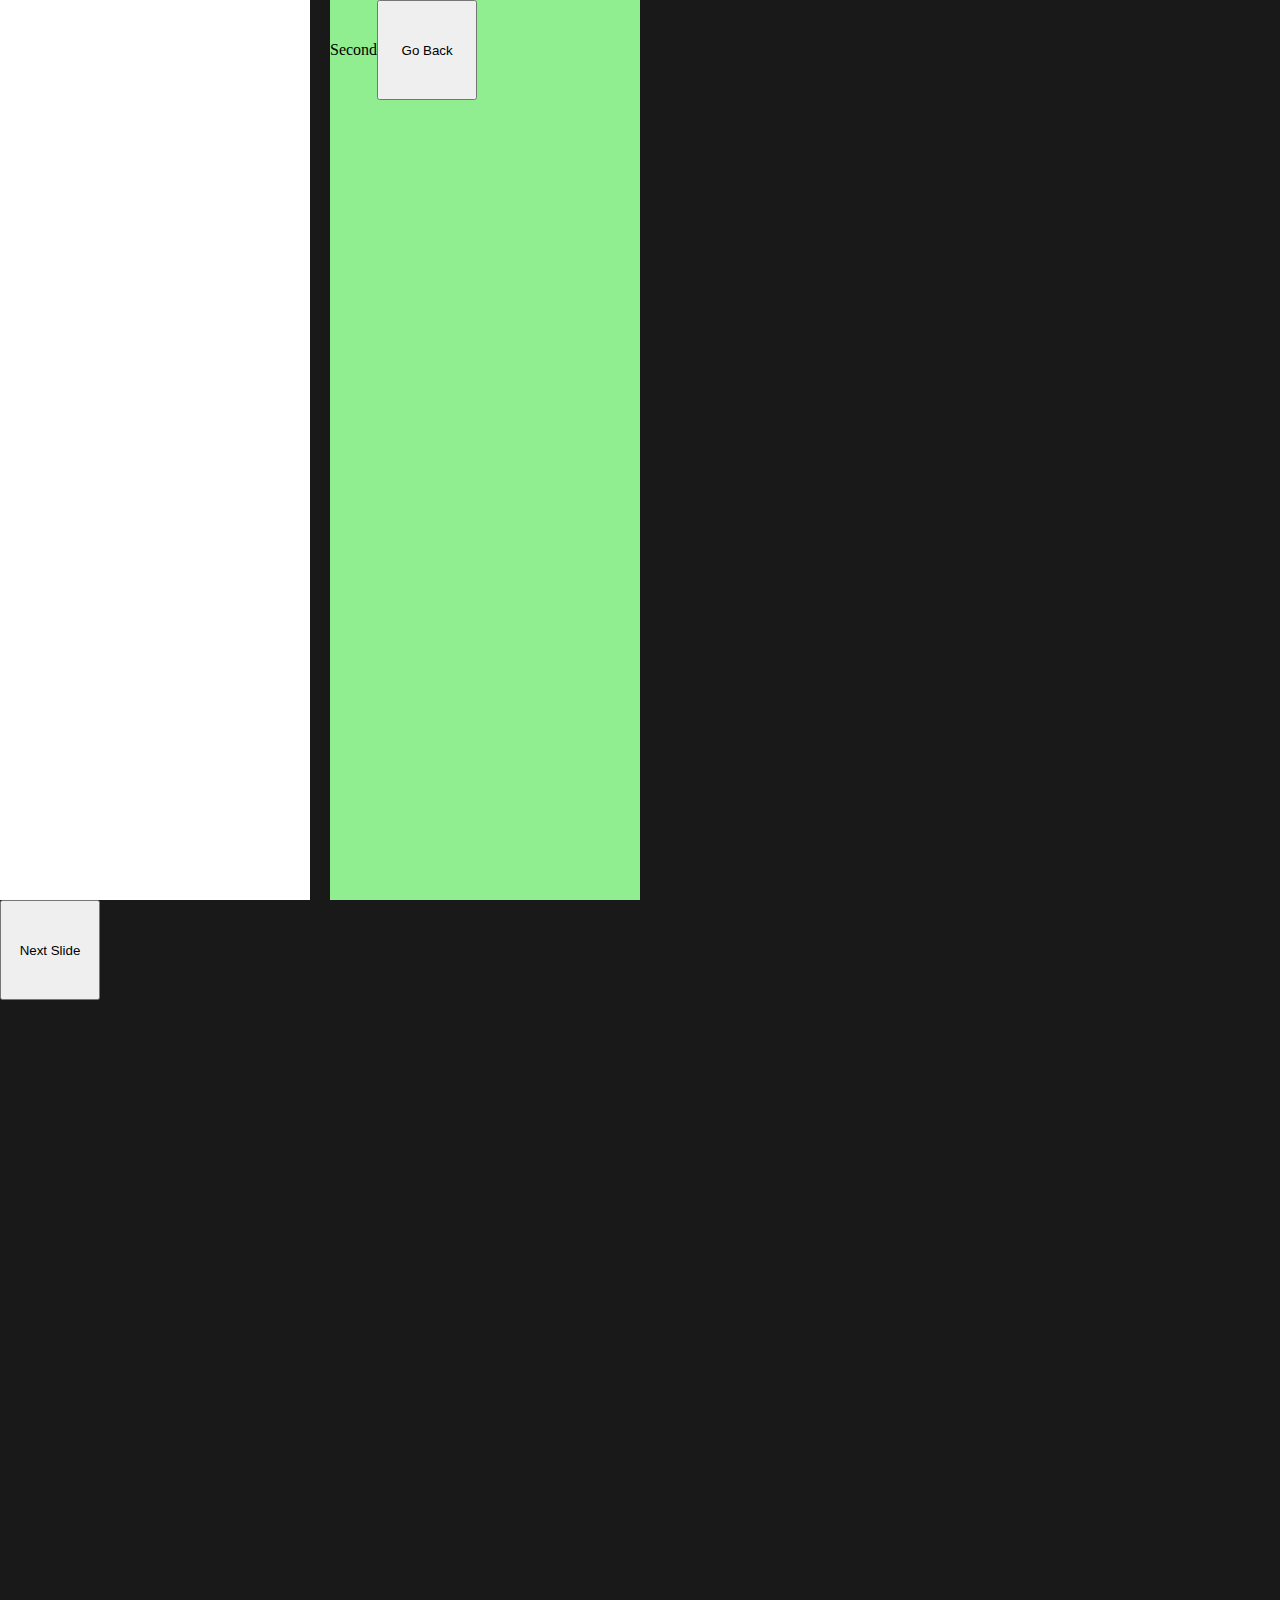
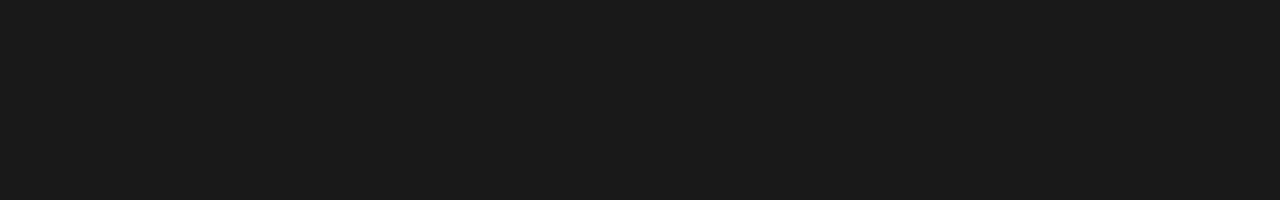
<file: test.html>
<!DOCTYPE html>
<html lang="en">
  <head>
    <meta charset="UTF-8" />
    <meta http-equiv="X-UA-Compatible" content="IE=edge" />
    <meta name="viewport" content="width=device-width, initial-scale=1.0" />
    <title>Document</title>
    <style>
      * {
        margin: 0;
        padding: 0;
        box-sizing: border-box;
      }

      body {
        width: 100%;
        height: 200vh;
        background-color: rgb(25, 25, 25);
      }

      button {
        width: 100px;
        height: 100px;
      }

      section {
        display: grid;
        grid-template-columns: repeat(2, 1fr);
        grid-gap: 20px;
        width: 50%;
        height: 100vh;
      }
      section > div {
        background-color: white;
        position: relative;
        overflow: hidden;
      }
      .text {
        display: flex;
      }

      .text > div {
        min-width: 100%;
        height: 100%;
        display: block;
        transform: translateX(-200%);
        transition: 0.3s ease-in-out;
      }

      .text > div:nth-child(1) {
        background-color: lightblue;
      }
      .text > div:nth-child(2) {
        background-color: lightcoral;
      }
      .text > div:nth-child(3) {
        background-color: lightgreen;
      }
      .text > div:nth-child(4) {
        background-color: lightsalmon;
      }
    </style>
  </head>
  <body>
    <section>
      <div class="header"></div>
      <div class="text">
        <div class="job-list">
          <ul>
            <li>first</li>
            <li>second</li>
            <li>third</li>
          </ul>
        </div>
        <div class="job1" >First</div>
        <div class="job2">Second</div>
        <div class="job3">Third</div>
      </div>
    </section>
    
    <button>Next Slide</button>

    <script>
      let text = document.querySelector(".text");

      for(let i = 1; i < text.children.length; i++) {
        let goBackBtn = document.createElement('button');
        goBackBtn.classList.add('goBack');
        goBackBtn.innerText = "Go Back"
        goBackBtn.setAttribute("onClick", "goback(text)")
        text.children[i].appendChild(goBackBtn)
      }

      function goback(parent) {
        for(let element of parent.children) {
          element.style.transform = "translateX(0%)"
        }
      }

      let jobList = document.querySelector('.job-list ul')
      for(let i = 0; i < jobList.children.length; i++) {
        let currentChild = jobList.children[i];
        currentChild.addEventListener('click', () => {
          for(let l of text.children) {
            l.style.transform = `translateX(-${i + 1 + "00%"})`
          }
        })
      }
    </script>
  </body>
</html>
</file>
